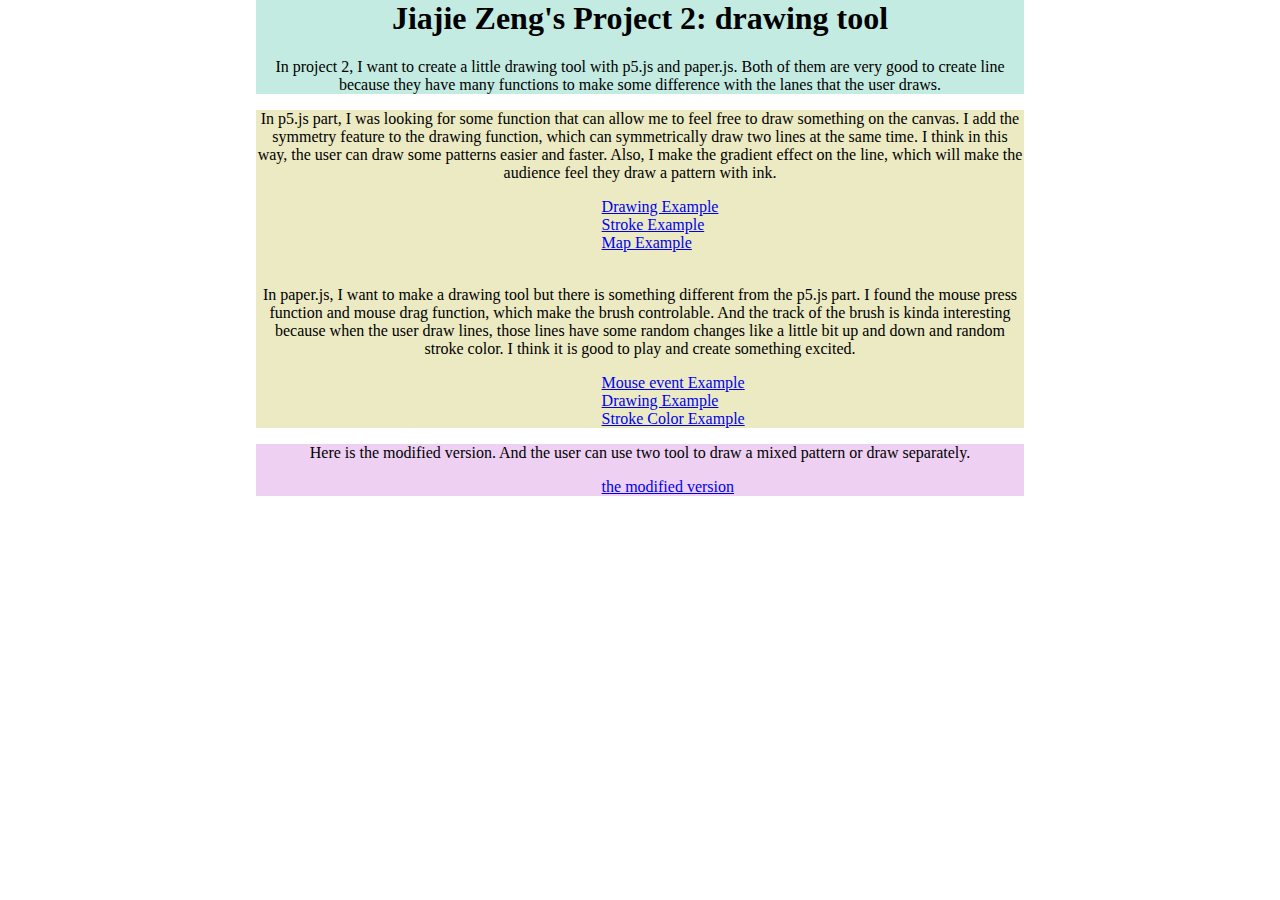
<file: index.html>
<html>

<head>
  <meta charset="utf-8">
</head>

<link rel="stylesheet" href="style.css">

<body>

  <div id="top">
      <h1>Jiajie Zeng's Project 2: drawing tool</h1>
      <p>In project 2, I want to create a little drawing tool with p5.js and paper.js. Both of them are very good to create line because they have many functions to make some difference with the lanes that the user draws.</p>
  </div>

  <div id="mid">
      <p>In p5.js part, I was looking for some function that can allow me to feel free to draw something on the canvas. I add the symmetry feature to the drawing function, which can symmetrically draw two lines at the same time. I think in this way, the user can draw some patterns easier and faster. Also, I make the gradient effect on the line, which will make the audience feel they draw a pattern with ink.</p>
      <a href="https://p5js.org/reference/#/p5/draw">Drawing Example</a><br>
      <a href="https://p5js.org/reference/#/p5/stroke">Stroke Example</a><br>
      <a href="https://p5js.org/reference/#/p5/map">Map Example</a><br>
      <br>
      <p>In paper.js, I want to make a drawing tool but there is something different from the p5.js part. I found the mouse press function and mouse drag function, which make the brush controlable. And the track of the brush is kinda interesting because when the user draw lines, those lines have some random changes like a little bit up and down and random stroke color. I think it is good to play and create something excited.</p>

      <a href="http://paperjs.org/tutorials/interaction/mouse-tool-events/">Mouse event Example</a><br>
      <a href="http://paperjs.org/tutorials/interaction/creating-mouse-tools/">Drawing Example</a><br>
      <a href="http://paperjs.org/tutorials/paths/using-color-and-style/">Stroke Color Example</a>
  </div>

  <div id="botttom">
    <p>Here is the modified version. And the user can use two tool to draw a mixed pattern or draw separately.</p>
    <a href="modified.html">the modified version</a>

  </div>

</body>

</html>
</file>
<file: style.css>
html,
body {
    margin: 0;
    overflow: hidden;
    height: 100%;
}

/* Scale canvas with resize attribute to full size */
#canvas1 {
  margin:auto;
    width: 50%;
    height: 100%;
    top: 0;
    left: 1000px;
    position: absolute;

}

canvas {
  margin:auto;
  top: 0;
  left: 0;
  position: absolute;
  width: 100%;
  height: 100%;
}

#top{
  position: relative;
  left:20%;
  width: 60%;
  background: #c3ebe1;

}

#mid{

  background: #ebeac3;
  position: relative;
  left:20%;
  width: 60%;
}

#botttom{

  background: #edd0f2;
  position: relative;
  left:20%;
  width: 60%;
}

h1{
  text-align: center;

}

p{
  text-align: center;

}

a{
  position: relative;
  left: 45%;
}
</file>
